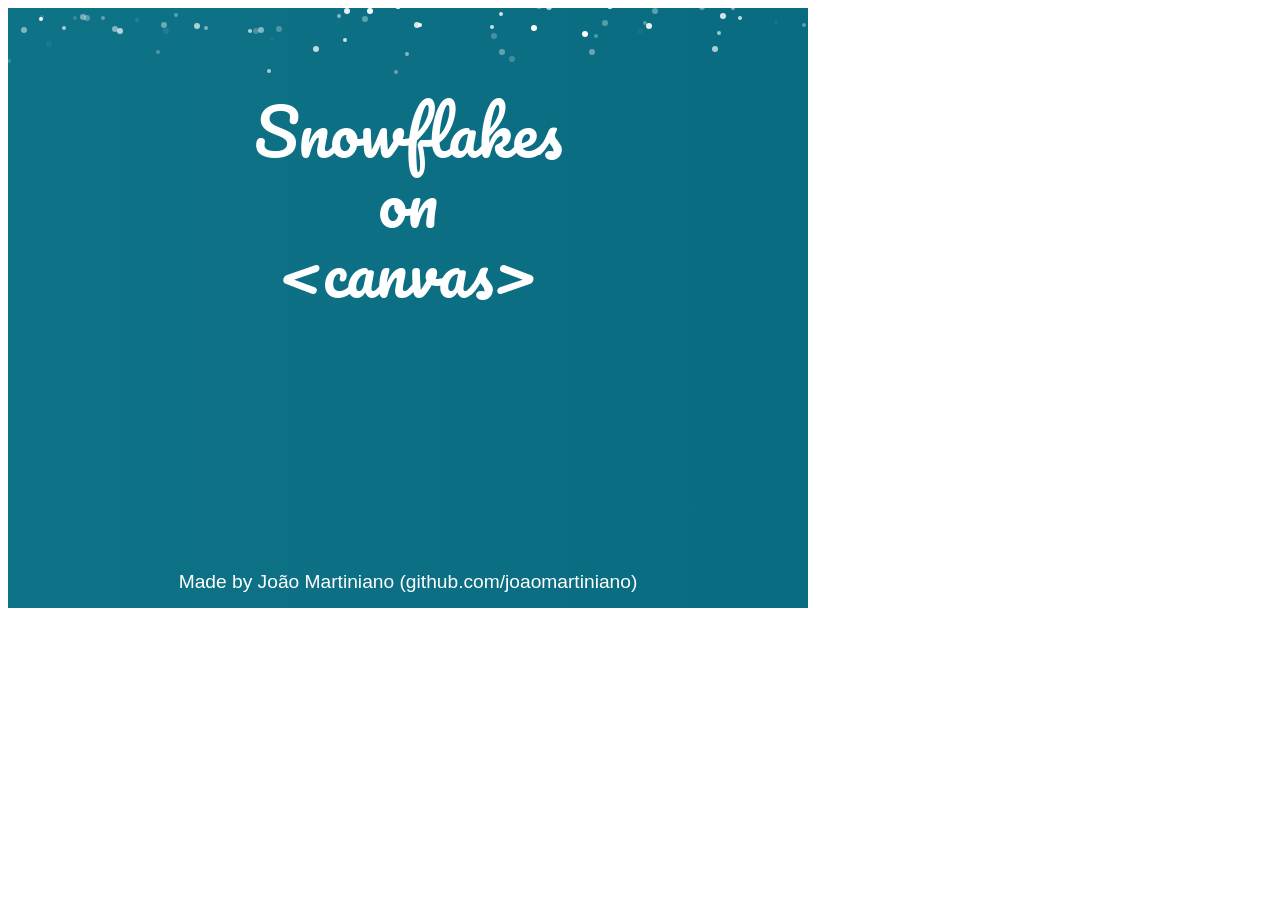
<file: Nova pasta/snowflakes-on-canvas/index.html>
<!DOCTYPE html>
<html>
<head>
	<meta charset="utf-8">
    <meta name="viewport" content="width=device-width, initial-scale=1">
	<title>Snowflakes on Canvas</title>
    <meta name="content" content="João Martiniano">
    <link rel="stylesheet" href="css/style.css" />
    <link rel="preconnect" href="https://fonts.googleapis.com">
    <link rel="preconnect" href="https://fonts.gstatic.com" crossorigin>
    <link href="https://fonts.googleapis.com/css2?family=Pacifico&display=swap" rel="stylesheet">    
</head>
<body>
	<canvas id="canvas" width="800" height="600">
    </canvas>

    <script defer type="application/javascript" src="js/snowflake.js"></script>
    <script defer type="application/javascript" src="js/code.js"></script>
</body>
</html>
</file>
<file: Nova pasta/snowflakes-on-canvas/css/style.css>
/*  Copyright(c) João Martiniano. All rights reserved.
    Licensed under the MIT license. */

canvas {
    background: rgb(15,115,136);
    background: linear-gradient(90deg, rgba(15,115,136,1) 0%, rgba(9,107,128,1) 100%);
}
</file>
